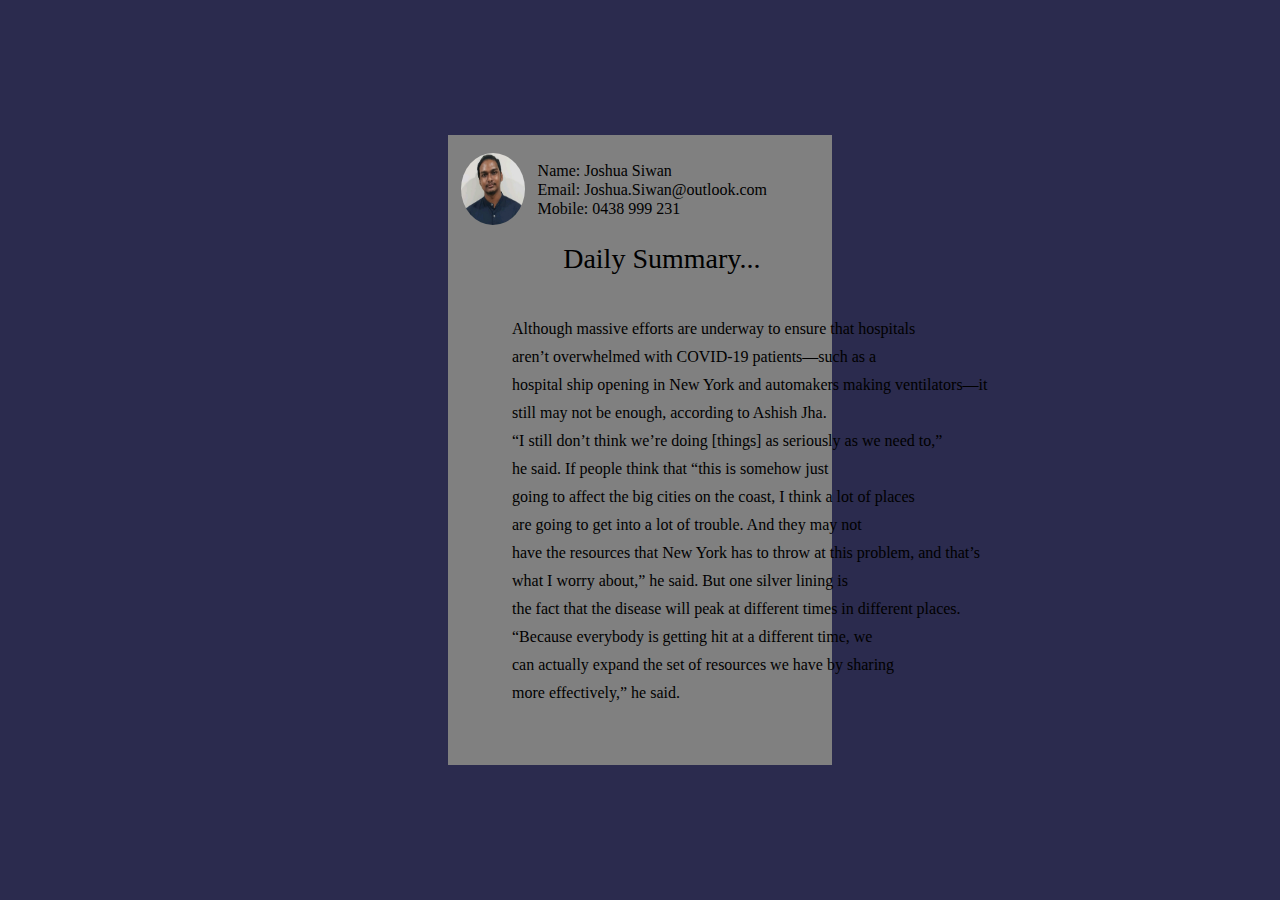
<file: OtherPages/blogPage.html>
<!DOCTYPE html>
<html lang="en">
<head>
    <meta charset="UTF-8">
    <meta name="viewport" content="width=device-width, initial-scale=1.0">
    <title>Document</title>
    <link rel="stylesheet" href="blogStyle.css">
    <link rel="preconnect" href="https://fonts.googleapis.com">
    <link rel="preconnect" href="https://fonts.gstatic.com" crossorigin>
    <link href="https://fonts.googleapis.com/css2?family=Roboto&family=Vina+Sans&display=swap" rel="stylesheet">
</head>
<body>
<article class="blog"></article>

<div class="image" > 
    <img src="./editor.jpg" alt="Image">
</div>

<div class="container">
    <div> Name: Joshua Siwan </div>
    <div> Email: Joshua.Siwan@outlook.com </Joshua> </div>
    <div> Mobile: 0438 999 231</Joshua> </div>
</div>

<div class="summary"> Daily Summary... </div>

<div class="blogContent">
    Although 
    massive efforts are underway to ensure that hospitals<br>
    aren’t overwhelmed with COVID-19 patients—such as a<br>
    hospital ship opening in New York and automakers making ventilators—it<br>
    still may not be enough, according to Ashish Jha.<br> 
    “I still don’t think we’re doing [things] as seriously as we need to,”<br>
    he said. If people think that “this is somehow just<br> 
    going to affect the big cities on the coast, I think a lot of places<br>
     are going to get into a lot of trouble. And they may not<br> 
    have the resources that New York has to throw at this problem, and that’s<br> 
    what I worry about,” he said. But one silver lining is<br> 
    the fact that the disease will peak at different times in different places.<br> 
    “Because everybody is getting hit at a different time, we<br> 
    can actually expand the set of resources we have by sharing<br> 
    more effectively,” he said.<br>


</div>
    
</body>
</html>
</file>
<file: OtherPages/blogStyle.css>
body {
    background-color:  rgb(43, 43, 78)
}

/* .test {
    color: red;
} */

.blog {
    position: absolute;
    left: 35%;
    top:15%;
    width: 30%;
    height: 70%;
    color: red;
    background-color: grey;
}

img {
    border-radius: 60%;
    width: 5%;
    height: 8%;
    position: absolute;
    left: 36%;
    top: 17%;
}

.container {
    display: flex;
    flex-direction: column;
    position: absolute;
    left: 42%;
    top: 18%;
    gap: 1px;
}

.summary {
    position: absolute;
    left: 44%;
    top: 27%;
    font-weight: 500;
    font-size: 28px
}

.blogContent { 
    position: absolute;
    left: 40%;
    top: 35%;
    line-height: 28px;

}
</file>
